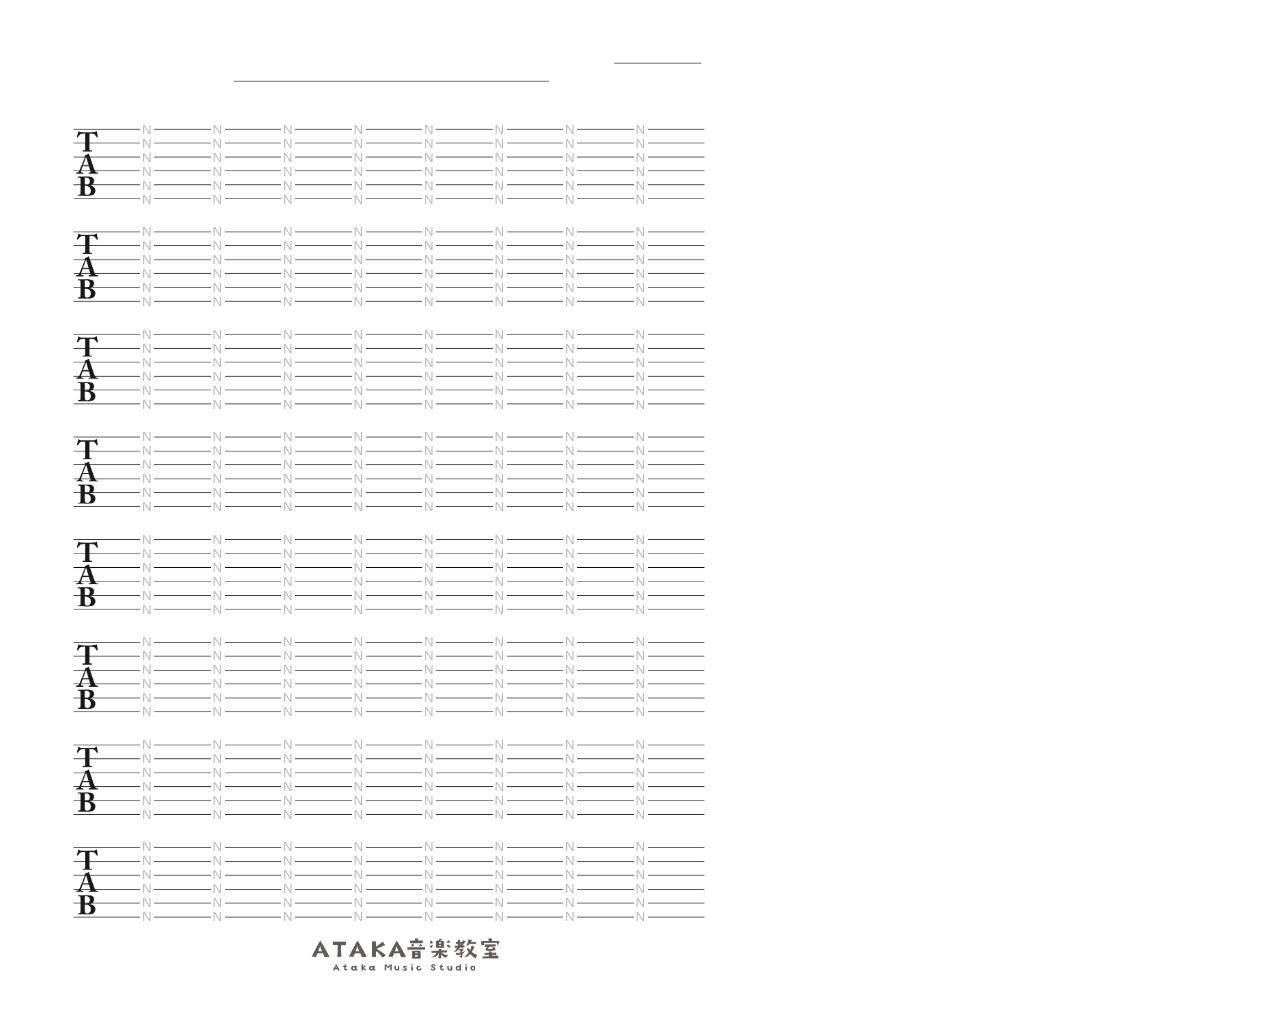
<file: music/index.html>
<!DOCTYPE html>
<html lang="en">
    <head>
        <meta charset="UTF-8" />
        <meta
            name="viewport"
            content="width=device-width, initial-scale=1.0"
        />
        <title>六線譜</title>
    </head>
    <style>
        html,
        body {
            max-width: 768px;
            max-height: 1024px;
        }

        .container {
            max-width: 768px;
            max-height: 1024px;
            width: 768px;
            height: 1024px;
            position: relative;

            & img {
                width: 100%;
                height: 100%;
                vertical-align: middle;
            }
        }
    </style>
    <body>
        <div class="container">
            <img
                src="background.jpg"
                alt="六線譜"
            />
        </div>
    </body>
    <script>
        const container = document.querySelector('.container');
        let counter = 'N';
        let width = 132;
        let height = 115;
        let count = 1;
        let lineCount = 1;

        const btn = document.createElement('button');
        btn.className = 'submitBtn';

        btn.style.position = 'absolute';
        btn.style.left = 305 + 'px';
        btn.style.top = 930 + 'px';
        btn.style.width = 190 + 'px';
        btn.style.height = 45 + 'px';
        btn.style.backgroundColor = 'inherit';
        btn.style.border = 'none';
        btn.style.listStyle = 'none';

        btn.addEventListener('click', (e) => {
            for (let i = 0; i < 384; i++) {
                const inputEl = document.querySelector(`.note${i}`);
                if (inputEl.value === 'N') {
                    inputEl.value = null;
                    inputEl.dispatchEvent(new Event('change'));
                }
            }
        });

        container.appendChild(btn);

        for (let i = 0; i < 384; i++) {
            const note = document.createElement('input');

            note.className = `note${i}`;
            note.style.position = 'absolute';

            note.style.display = 'block';
            note.style.width = '10px';
            note.style.height = '10px';
            note.style.border = 'none';
            note.style.color = '#bbb';

            note.style.left = width + 'px';
            note.style.top = height + 'px';
            note.style.zIndex = '9999';

            note.textContent = counter;
            note.value = counter;

            note.addEventListener('change', (e) => {
                if (!e.target.value) {
                    e.target.style.backgroundColor = 'inherit';
                } else if (e.target.value !== 'N') {
                    e.target.style.backgroundColor = 'white';
                    e.target.style.color = 'black';
                }
            });

            note.addEventListener('click', (e) => {
                e.stopPropagation();
            });

            if (count % 8 !== 0) width += 70.5;
            else {
                width = 132;

                if (lineCount % 6 !== 0) height += 14;
                else height += 32.5;

                lineCount++;
            }

            count++;

            container.appendChild(note);
        }
    </script>
</html>
</file>
